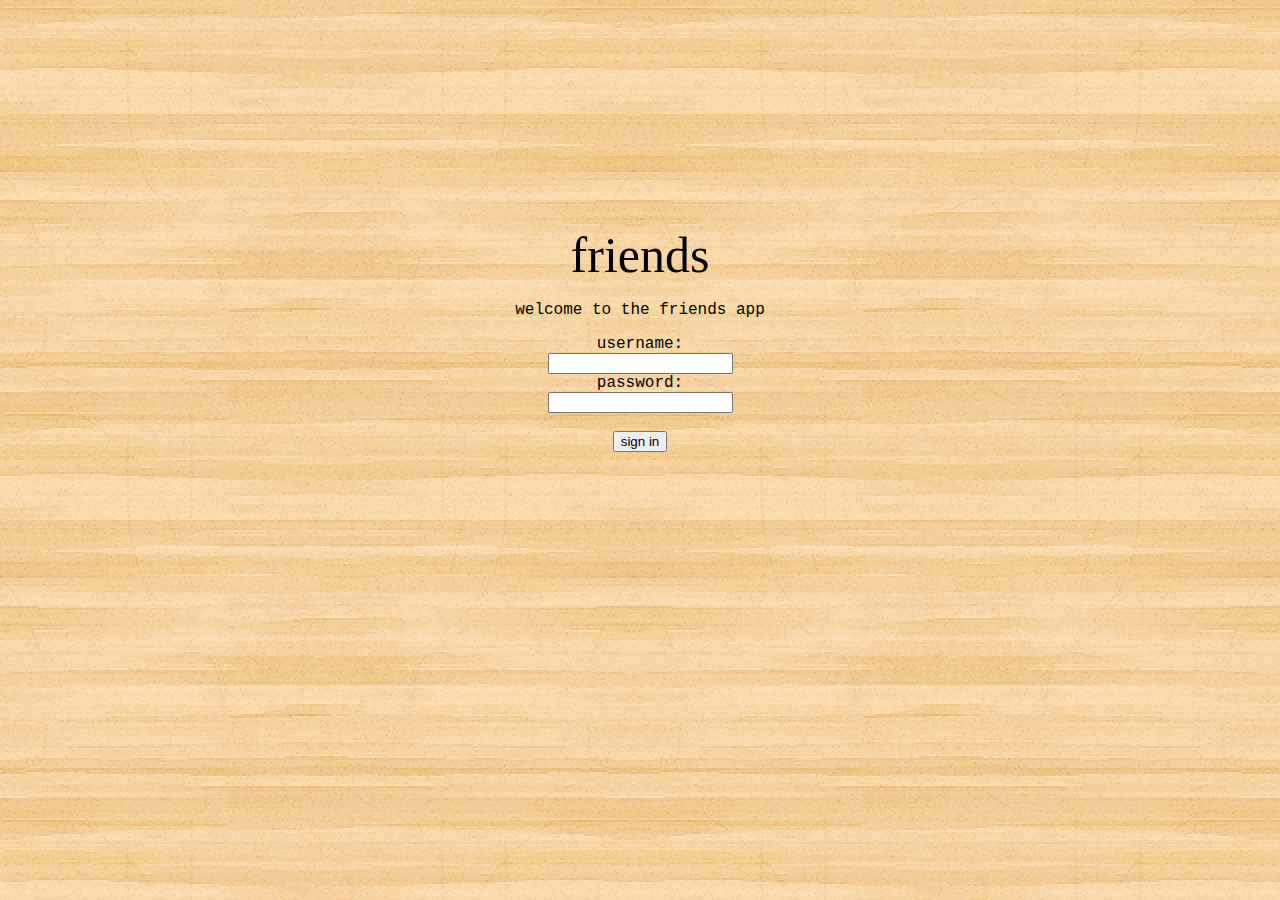
<file: index.html>
<!DOCTYPE html>
<html lang="en">
<head>
<div class="wrapper">	
<title>Friends</title>
<link rel="stylesheet" href="custom.css">

<div class="jumbotron text-center">
  <h1>friends</h1>
  <p>welcome to the friends app</p> 
</div>


    


<div class="form-group">
  <label for="usr">username:</label>
  <input type="text" class="form-control" id="usr">
</div>
<div class="form-group">
  <label for="pwd">password:</label>
  <input type="password" class="form-control" id="pwd">
</div>
<br>
<div class = "container text-center">
<input type="button" class="btn btn-info" value="sign in" onclick=" relocate_home()">

<script>
function relocate_home()
{
     location.href = "file:///home/ailyn/Desktop/bootstrap-4.0.0-alpha.6-dist/profile.html";
} 
</script>
</div>
</head>


</html>
</file>
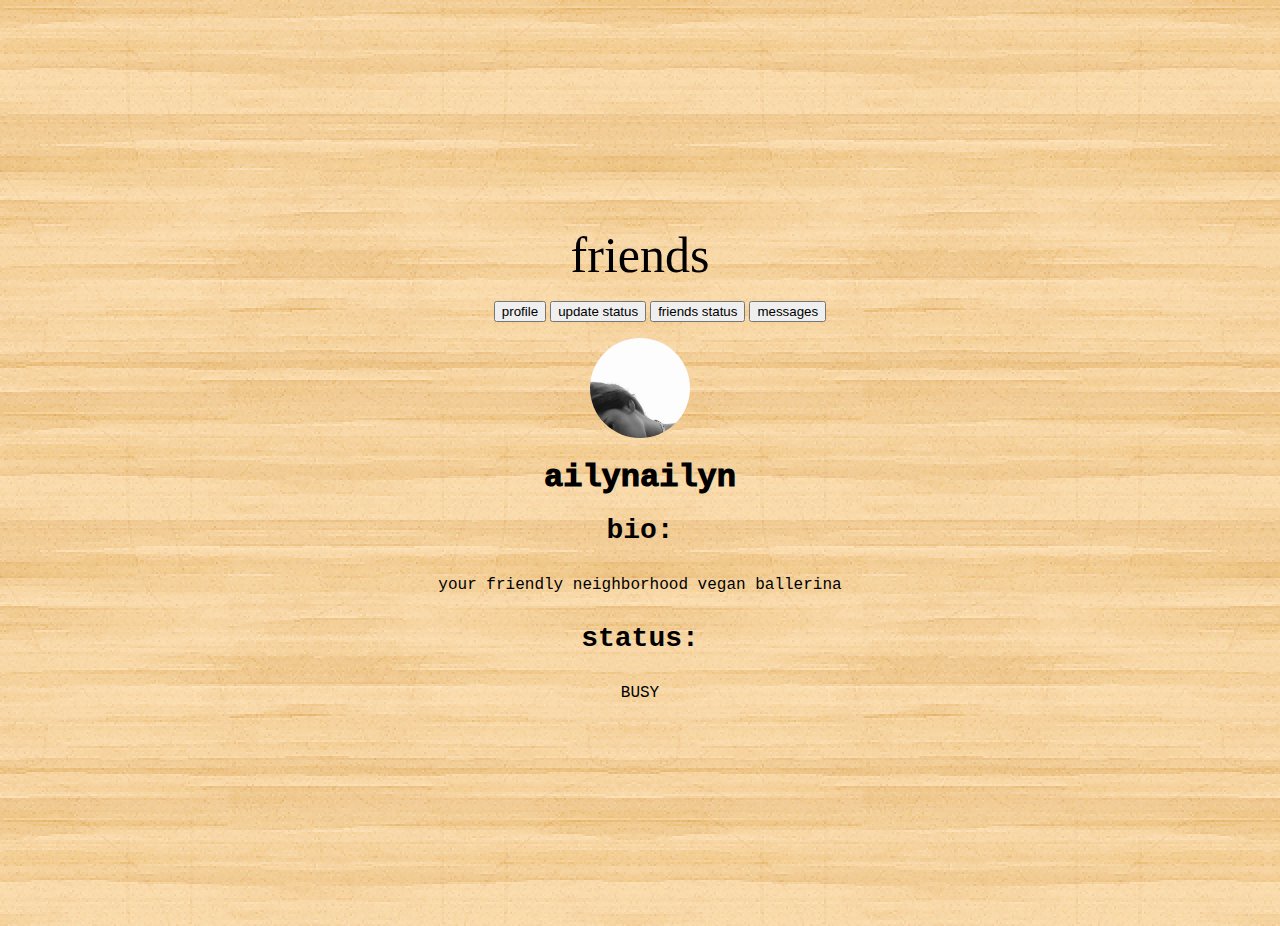
<file: busy.html>
<!DOCTYPE html>
<html lang="en">
<head>
<div class="wrapper">	
<title>Friends</title>
<link rel="stylesheet" href="custom.css">

<nav class="navbar navbar-inverse">
  <div class="container-fluid">
    <div class="navbar-header">
            <div class="jumbotron text-center">
  <h1>friends</h1>
</div>
    </div>
    <ul class="nav navbar-nav">
      <input type="button" class="btn btn-info" value="profile" onclick=" relocate_home()">
			<script>
			function relocate_home()
			{
				 location.href = "file:///home/ailyn/Desktop/bootstrap-4.0.0-alpha.6-dist/profile.html";
			}
			</script>
      <input type="button" class="btn btn-info" value="update status" onclick=" relocate_home2()">
			<script>
			function relocate_home2()
			{
				 location.href = "file:///home/ailyn/Desktop/bootstrap-4.0.0-alpha.6-dist/status_update.html";
			}
			</script>
      <input type="button" class="btn btn-info" value="friends status" onclick=" relocate_home3()">
			<script>
			function relocate_home3()
			{
				 location.href = "file:///home/ailyn/Desktop/bootstrap-4.0.0-alpha.6-dist/friends_status.html";
			}
			</script>
      <input type="button" class="btn btn-info" value="messages" onclick=" relocate_home4()">
			<script>
			function relocate_home4()
			{
				 location.href = "file:///home/ailyn/Desktop/bootstrap-4.0.0-alpha.6-dist/conversations.html";
			}
			</script>
    </ul>
    <img class="resize" src="ailyn_profile_pic.jpg"/>
    <h3>ailynailyn</h3>
    <h4>bio: </h4>
    <p>your friendly neighborhood vegan ballerina </p>
    <h4>status:</h4>
    <p>BUSY</p>
  </div>
  </div>
</nav>
</file>
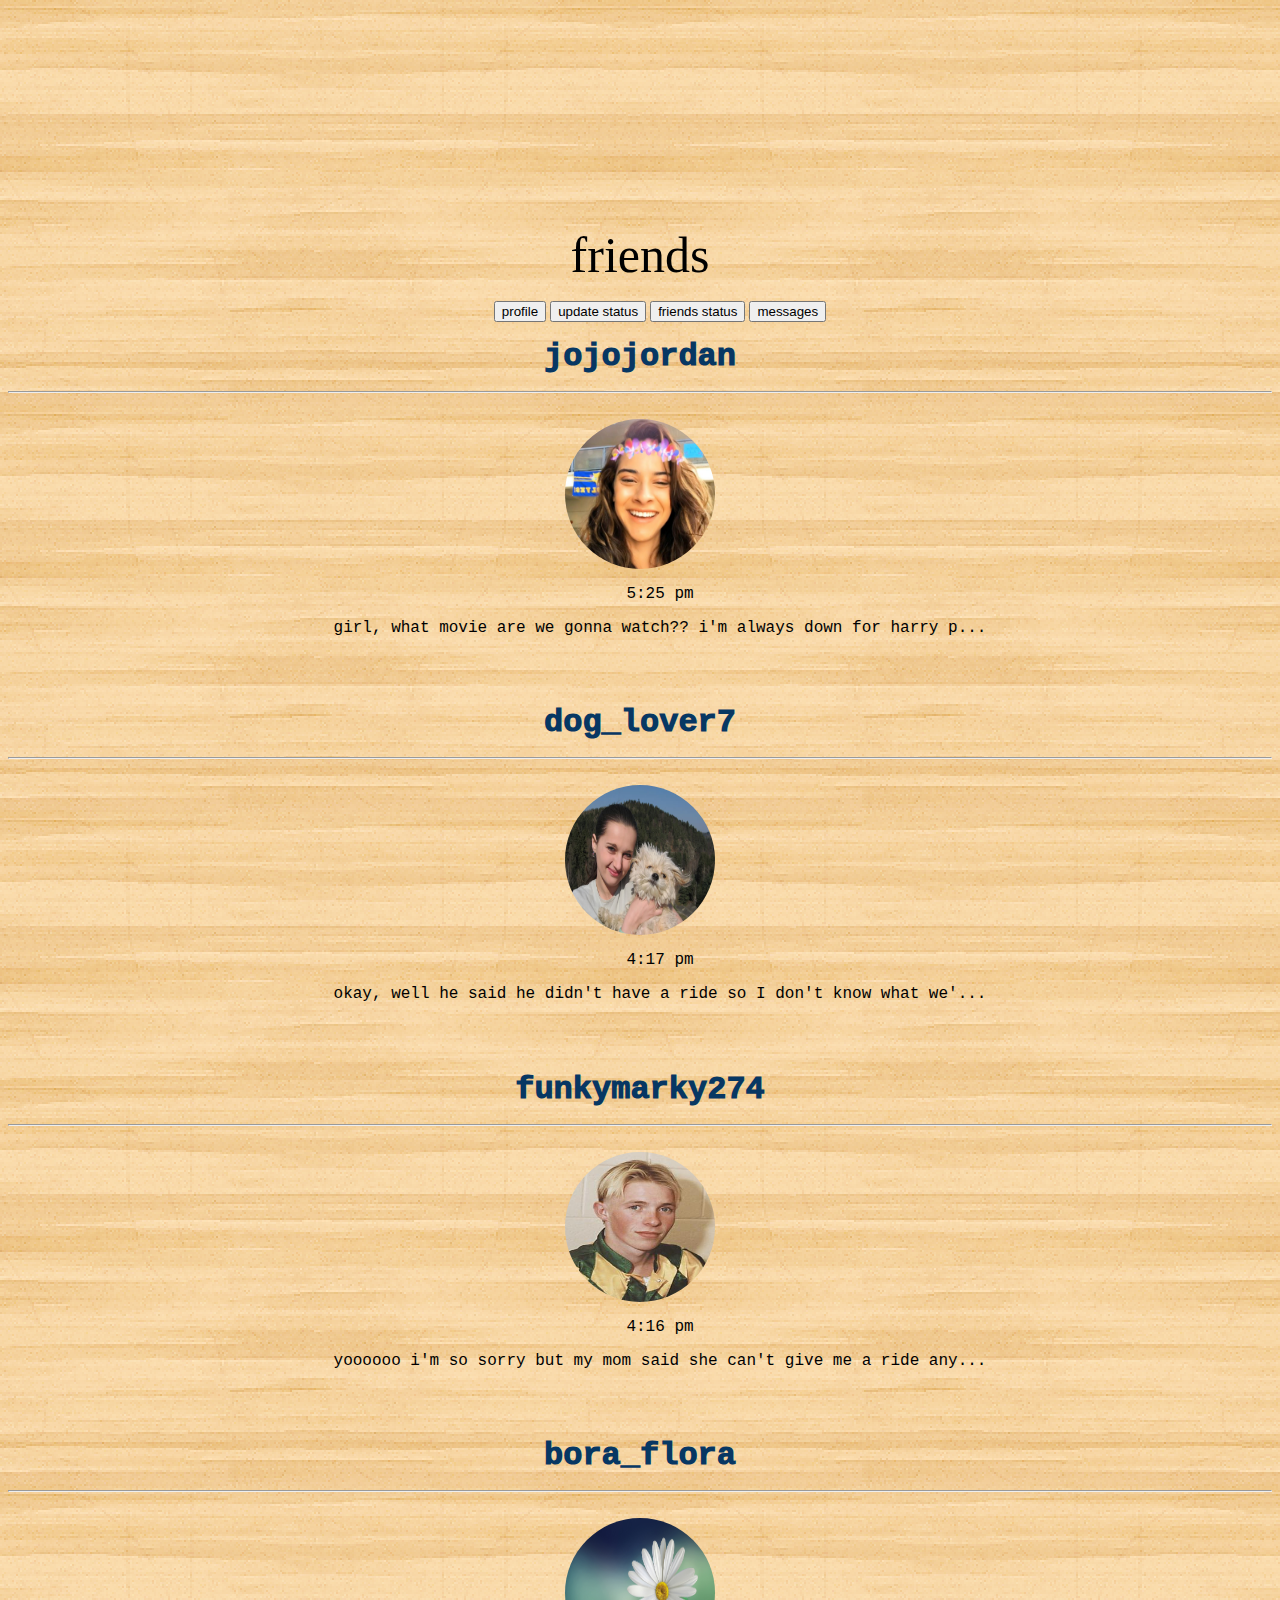
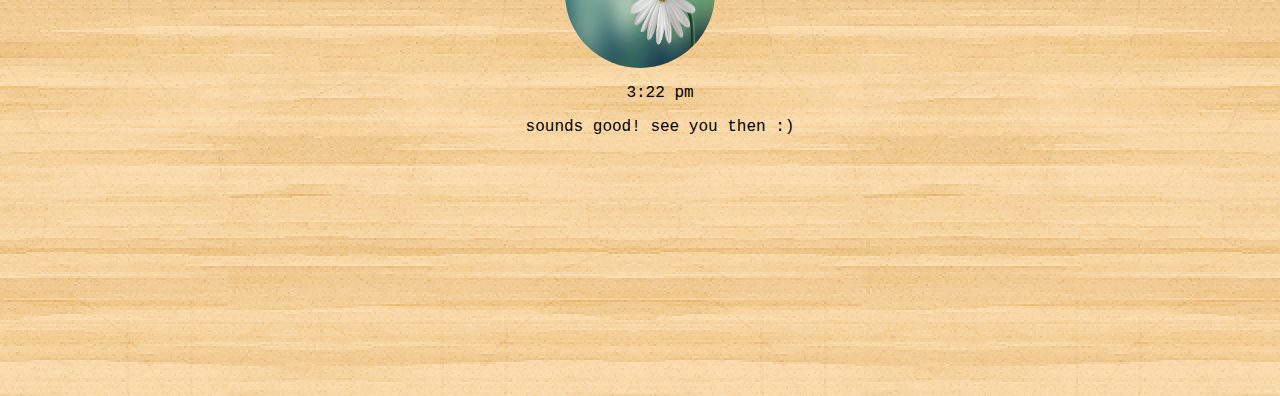
<file: conversations.html>
<!DOCTYPE html>
<html lang="en">
<head>
<div class="wrapper">	
<title>Friends</title>
<link rel="stylesheet" href="custom.css">

<nav class="navbar navbar-inverse">
  <div class="container-fluid">
    <div class="navbar-header">
            <div class="jumbotron text-center">
  <h1>friends</h1>
</div>

    </div>
    <ul class="nav navbar-nav">
      <input type="button" class="btn btn-info" value="profile" onclick=" relocate_home()">
			<script>
			function relocate_home()
			{
				 location.href = "file:///home/ailyn/Desktop/bootstrap-4.0.0-alpha.6-dist/profile.html";
			}
			</script>
      <input type="button" class="btn btn-info" value="update status" onclick=" relocate_home2()">
			<script>
			function relocate_home2()
			{
				 location.href = "file:///home/ailyn/Desktop/bootstrap-4.0.0-alpha.6-dist/status_update.html";
			}
			</script>
      <input type="button" class="btn btn-info" value="friends status" onclick=" relocate_home3()">
			<script>
			function relocate_home3()
			{
				 location.href = "file:///home/ailyn/Desktop/bootstrap-4.0.0-alpha.6-dist/friends_status.html";
			}
			</script>
      <input type="button" class="btn btn-info" value="messages" onclick=" relocate_home4()">
			<script>
			function relocate_home4()
			{
				 location.href = "file:///home/ailyn/Desktop/bootstrap-4.0.0-alpha.6-dist/conversations.html";
			}
			</script>
    </ul>
    
    <div style="display:inline;text-align:center;"> 
		<h2><span style="color:rgb(7,55,99)">jojojordan</span>
		</h2> 
		<hr> <br> <div style="display:inline;text-align:left; "><a 
		href="file:///home/ailyn/Desktop/bootstrap-4.0.0-alpha.6-dist/jojojordan.html" imageanchor="1">
		<img src="jordan.jpg" width="150" height="150" border="0">
		</a> <div style="float: center">
		<ul>
			<p>5:25 pm</p>
			<p>girl, what movie are we gonna watch?? i'm always down for harry p...</p>
		</div>
		</div>
		<br> <br>
		
	<div style="display:inline;text-align:center;"> 
		<h2><span style="color:rgb(7,55,99)">dog_lover7</span>
		</h2> 
		<hr> <br> <div style="display:inline;text-align:left; "><a 
		href="file:///home/ailyn/Desktop/bootstrap-4.0.0-alpha.6-dist/conversations.html" imageanchor="1">
		<img src="dog_lover.jpg" width="150" height="150" border="0">
		</a> <div style="float: center">
		<ul>
			<p>4:17 pm</p>
			<p>okay, well he said he didn't have a ride so I don't know what we'...</p>
		</div>
		</div>
		<br> <br>
		
	<div style="display:inline;text-align:center;"> 
		<h2><span style="color:rgb(7,55,99)">funkymarky274</span>
		</h2> 
		<hr> <br> <div style="display:inline;text-align:left; "><a 
		href="file:///home/ailyn/Desktop/bootstrap-4.0.0-alpha.6-dist/conversations.html" imageanchor="1">
		<img src="mark_goring.jpg" width="150" height="150" border="0">
		</a> <div style="float: center">
		<ul>
			<p>4:16 pm</p>
			<p>yoooooo i'm so sorry but my mom said she can't give me a ride any...</p>
		</div>
		<br> <br>
    
    	<div style="display:inline;text-align:center;"> 
		<h2><span style="color:rgb(7,55,99)">bora_flora</span>
		</h2> 
		<hr> <br> <div style="display:inline;text-align:left; "><a 
		href="file:///home/ailyn/Desktop/bootstrap-4.0.0-alpha.6-dist/status_update.html" imageanchor="1">
		<img src="flower.jpg" width="150" height="150" border="0">
		</a> <div style="float: center">
		<ul>
			<p>3:22 pm</p>
			<p>sounds good! see you then :)</p>
		</div>
		<br> <br>
  </div>
</nav>
</file>
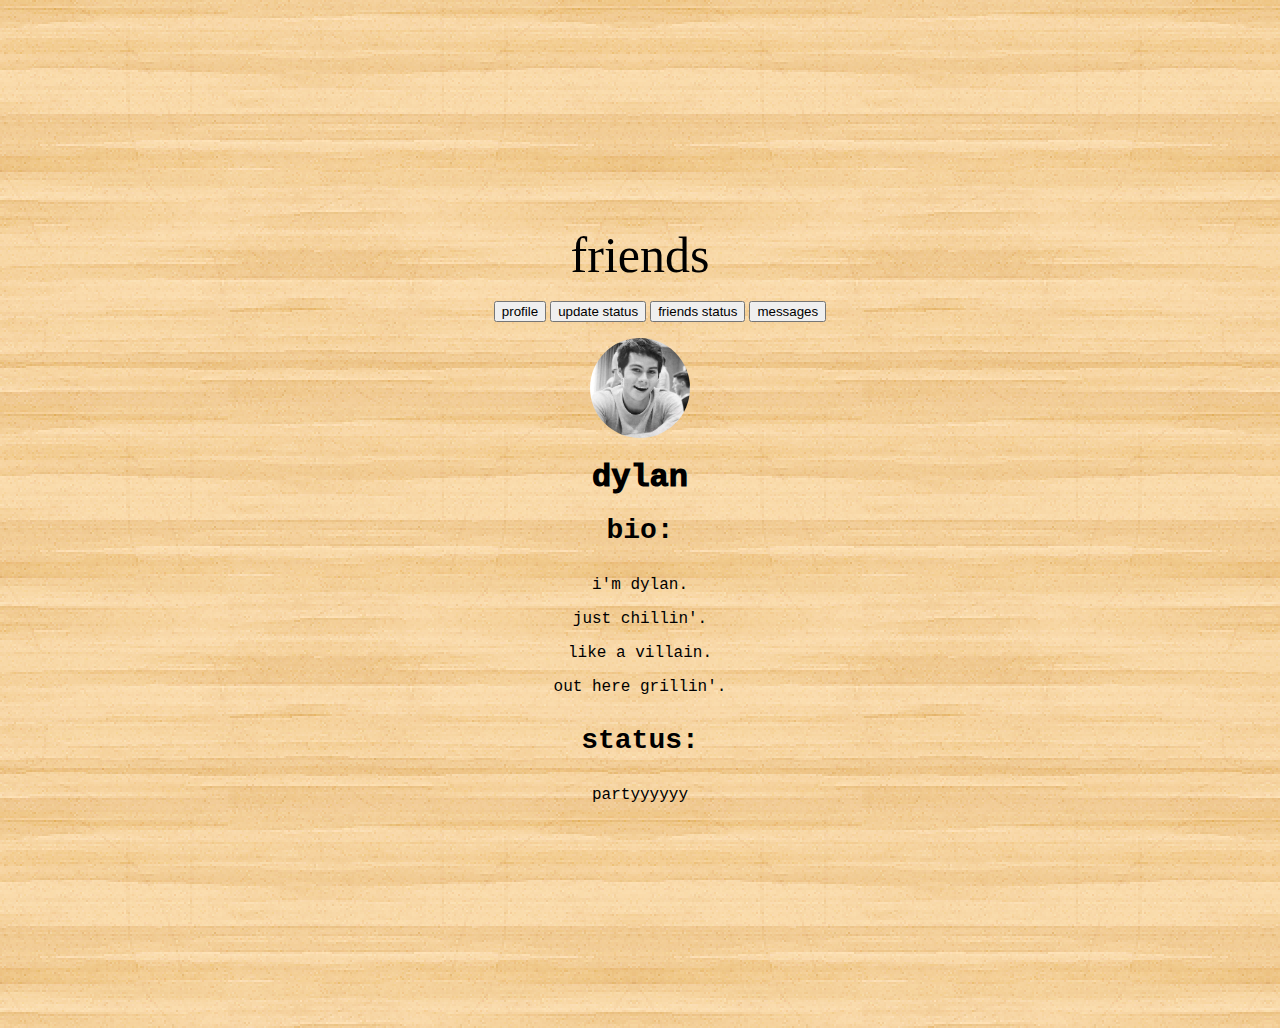
<file: dylan_profile.html>
<!DOCTYPE html>
<html lang="en">
<head>
<div class="wrapper">	
<title>Friends</title>
<link rel="stylesheet" href="custom.css">

<nav class="navbar navbar-inverse">
  <div class="container-fluid">
    <div class="navbar-header">
            <div class="jumbotron text-center">
  <h1>friends</h1>
</div>
    </div>
    <ul class="nav navbar-nav">
      <input type="button" class="btn btn-info" value="profile" onclick=" relocate_home()">
			<script>
			function relocate_home()
			{
				 location.href = "file:///home/ailyn/Desktop/bootstrap-4.0.0-alpha.6-dist/profile.html";
			}
			</script>
      <input type="button" class="btn btn-info" value="update status" onclick=" relocate_home2()">
			<script>
			function relocate_home2()
			{
				 location.href = "file:///home/ailyn/Desktop/bootstrap-4.0.0-alpha.6-dist/status_update.html";
			}
			</script>
      <input type="button" class="btn btn-info" value="friends status" onclick=" relocate_home3()">
			<script>
			function relocate_home3()
			{
				 location.href = "file:///home/ailyn/Desktop/bootstrap-4.0.0-alpha.6-dist/friends_status.html";
			}
			</script>
      <input type="button" class="btn btn-info" value="messages" onclick=" relocate_home4()">
			<script>
			function relocate_home4()
			{
				 location.href = "file:///home/ailyn/Desktop/bootstrap-4.0.0-alpha.6-dist/conversations.html";
			}
			</script>
    </ul>
    
    <img class="resize" src="dylan.jpeg"/>
    <h3>dylan</h3>
    <h4>bio: </h4>
    <p>i'm dylan.</p>
    <p>just chillin'.</p>
    <p>like a villain.</p>
    <p>out here grillin'.</p>
    <h4>status:</h4>
    <p>partyyyyyy</p>
  </div>
  </div>
</nav>
</file>
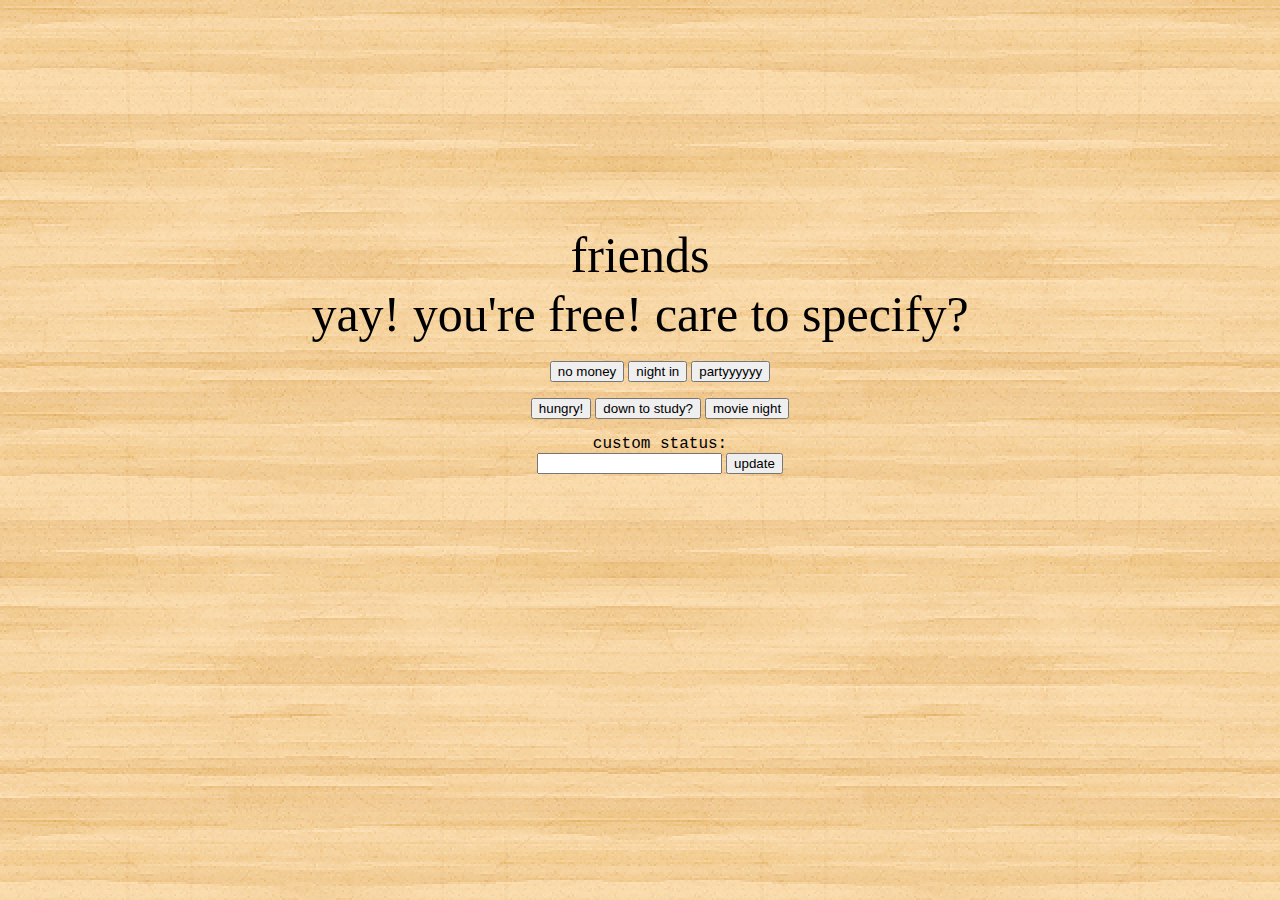
<file: free.html>
<!DOCTYPE html>
<html lang="en">
<head>
<div class="wrapper">	
<title>Friends</title>
<link rel="stylesheet" href="custom.css">

<nav class="navbar navbar-inverse">
  <div class="container-fluid">
    <div class="navbar-header">
            <div class="jumbotron text-center">
  <h1>friends</h1>
</div>
    </div>
   <h1> yay! you're free! care to specify?</h1>
    <ul class="nav navbar-nav">
      <input type="button" class="btn btn-info" value="no money" onclick=" relocate_home15()">
			<script>
			function relocate_home15()
			{
				 localStorage.setItem("status-ailynailyn", "no money");
				 location.href = "file:///home/ailyn/Desktop/bootstrap-4.0.0-alpha.6-dist/profile.html";
			}
			</script>
      <input type="button" class="btn btn-info" value="night in" onclick=" relocate_home16()">
      <script>
			function relocate_home16()
			{
				localStorage.setItem("status-ailynailyn", "night in");
				 location.href = "file:///home/ailyn/Desktop/bootstrap-4.0.0-alpha.6-dist/profile.html";
			}
			</script>
      <input type="button" class="btn btn-info" value="partyyyyyy" onclick=" relocate_home17()">
      <script>
			function relocate_home17()
			{
				localStorage.setItem("status-ailynailyn", "partyyyyyy");
				 location.href = "file:///home/ailyn/Desktop/bootstrap-4.0.0-alpha.6-dist/profile.html";
			}
			</script>
    </ul>
    <ul class="nav navbar-nav">
      <input type="button" class="btn btn-info" value="hungry!" onclick=" relocate_home18()">
      <script>
			function relocate_home18()
			{
				localStorage.setItem("status-ailynailyn", "hungry!");
				 location.href = "file:///home/ailyn/Desktop/bootstrap-4.0.0-alpha.6-dist/profile.html";
			}
			</script>
      <input type="button" class="btn btn-info" value="down to study?" onclick=" relocate_home19()">
      <script>
			function relocate_home19()
			{
				localStorage.setItem("status-ailynailyn", "down to study?");
				 location.href = "file:///home/ailyn/Desktop/bootstrap-4.0.0-alpha.6-dist/profile.html";
			}
			</script>
      <input type="button" class="btn btn-info" value="movie night" onclick=" relocate_home20()">
      <script>
			function relocate_home20()
			{
				localStorage.setItem("status-ailynailyn", "movie night");
				 location.href = "file:///home/ailyn/Desktop/bootstrap-4.0.0-alpha.6-dist/profile.html";
			}
			</script>
    </ul>
	<ul class="nav navbar-nav">
		<div class="form-group">
			<label for="usr">custom status:</label>
			<input type="text" class="form-control" id="usr">
			<input type="button" class="btn btn-info" value="update" onclick=" relocate_home21()">
			      <script>
			function relocate_home21()
			{
			
				localStorage.setItem("status-ailynailyn", document.getElementById("usr").value);
				 location.href = "file:///home/ailyn/Desktop/bootstrap-4.0.0-alpha.6-dist/profile.html";
			}
			</script>
		</div>
	</ul>
  </div>
  </div>
</nav>
</file>
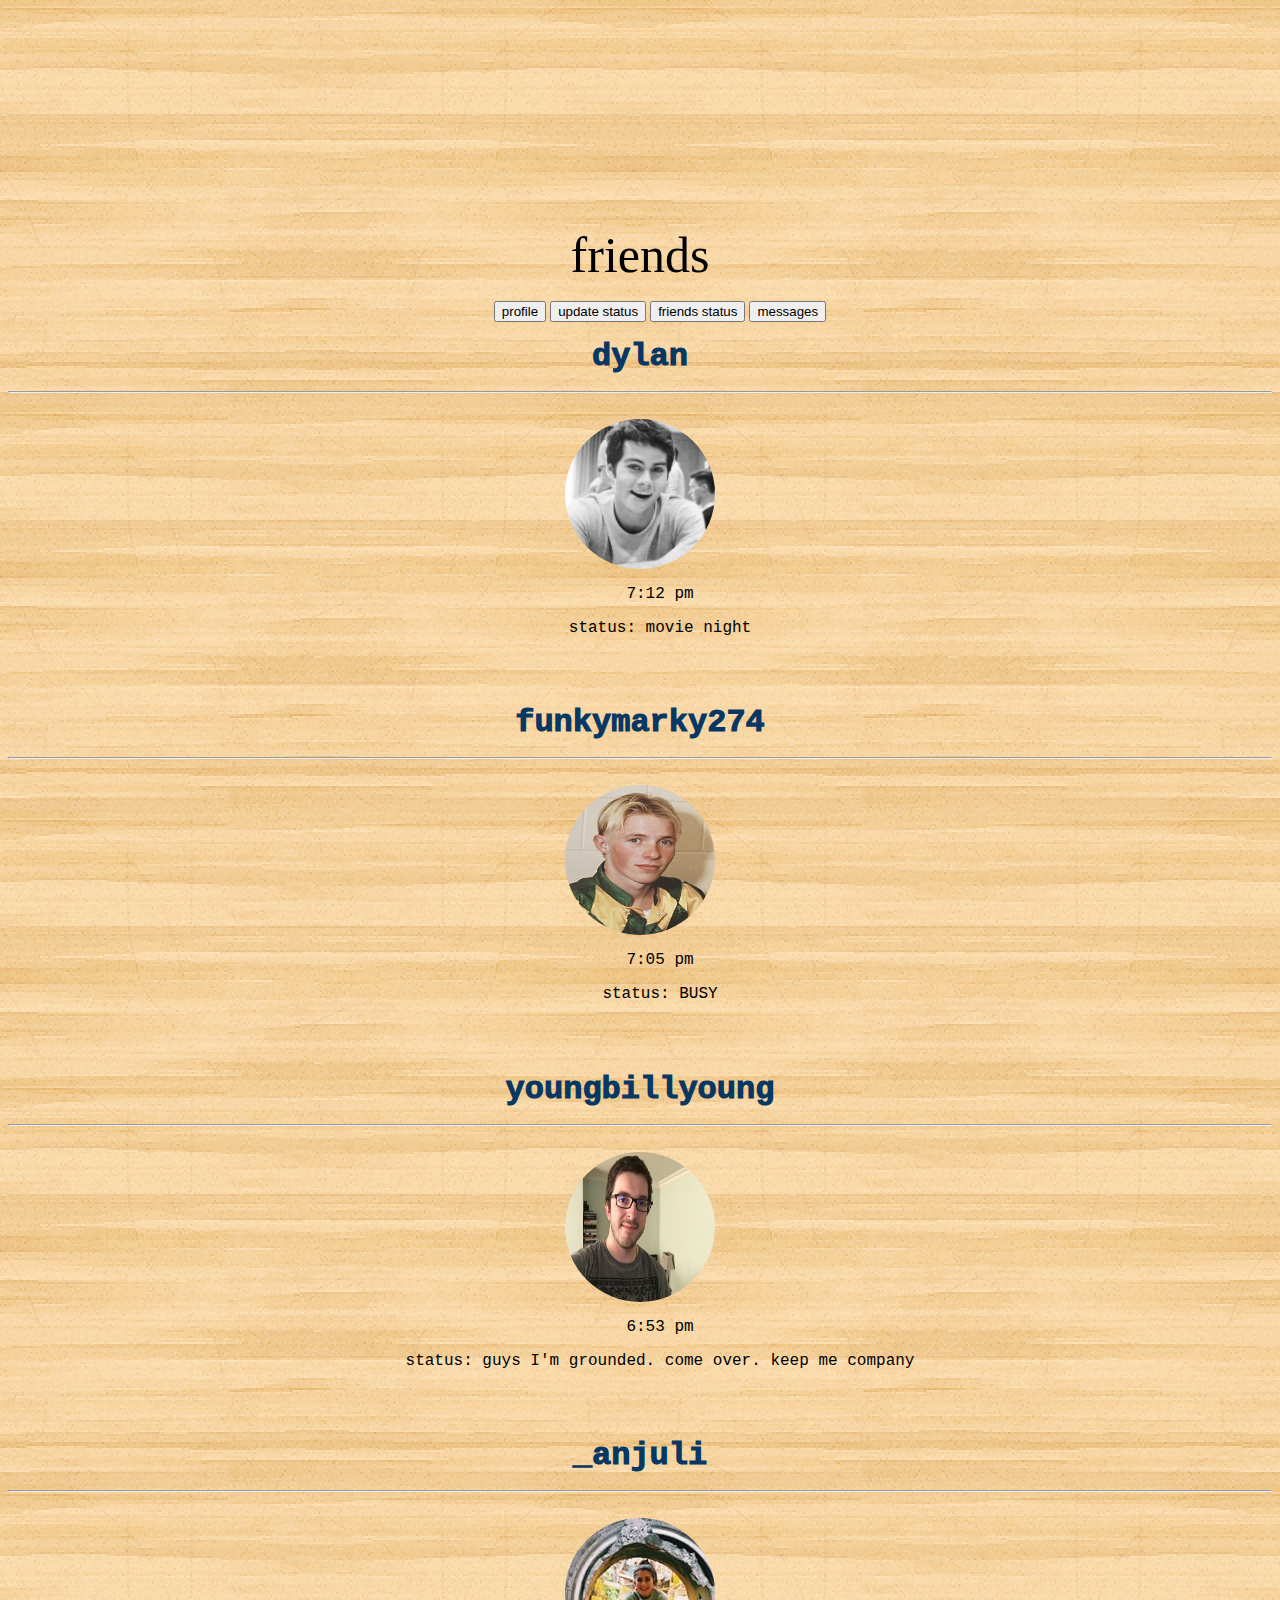
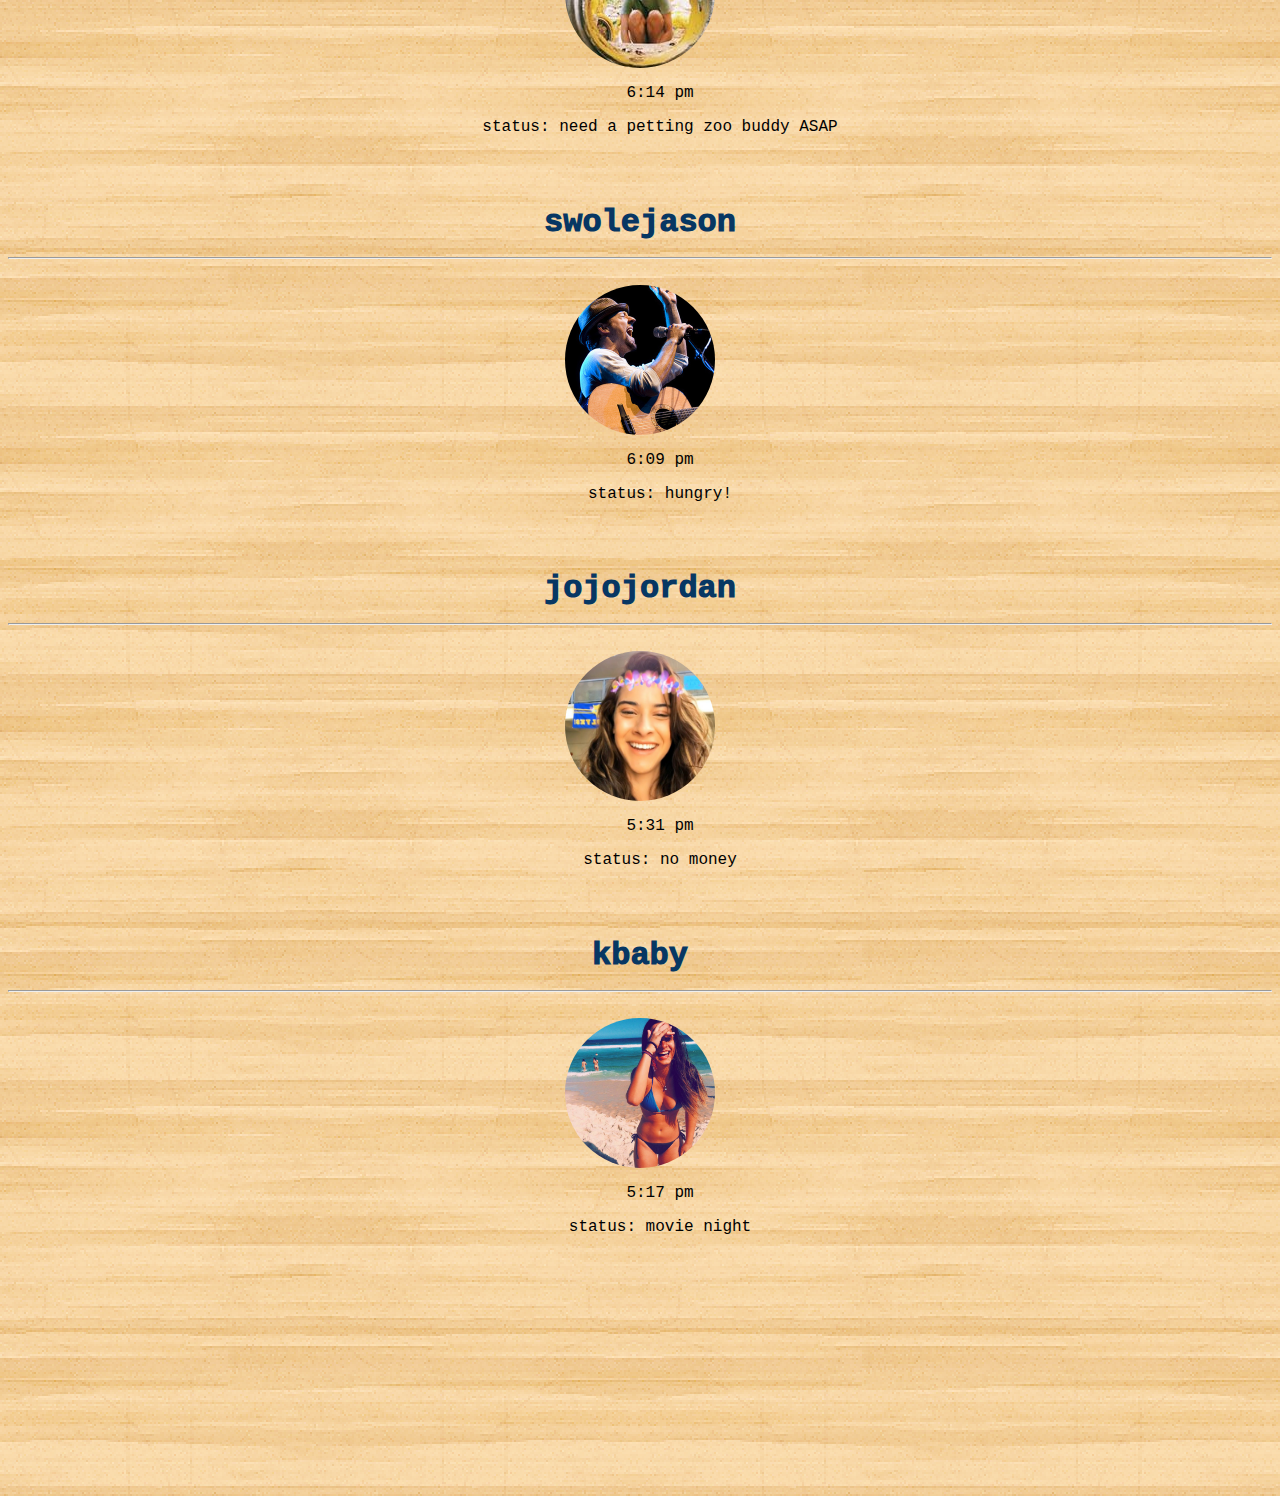
<file: friends_status.html>
<!DOCTYPE html>
<html lang="en">
<head>
<div class="wrapper">	
<title>Friends</title>
<link rel="stylesheet" href="custom.css">

<nav class="navbar navbar-inverse">
  <div class="container-fluid">
    <div class="navbar-header">
            <div class="jumbotron text-center">
  <h1>friends</h1>
</div>
    </div>
    <ul class="nav navbar-nav">
      <input type="button" class="btn btn-info" value="profile" onclick=" relocate_home()">
			<script>
			function relocate_home()
			{
				 location.href = "file:///home/ailyn/Desktop/bootstrap-4.0.0-alpha.6-dist/profile.html";
			}
			</script>
      <input type="button" class="btn btn-info" value="update status" onclick=" relocate_home2()">
			<script>
			function relocate_home2()
			{
				 location.href = "file:///home/ailyn/Desktop/bootstrap-4.0.0-alpha.6-dist/status_update.html";
			}
			</script>
      <input type="button" class="btn btn-info" value="friends status" onclick=" relocate_home3()">
			<script>
			function relocate_home3()
			{
				 location.href = "file:///home/ailyn/Desktop/bootstrap-4.0.0-alpha.6-dist/friends_status.html";
			}
			</script>
      <input type="button" class="btn btn-info" value="messages" onclick=" relocate_home4()">
			<script>
			function relocate_home4()
			{
				 location.href = "file:///home/ailyn/Desktop/bootstrap-4.0.0-alpha.6-dist/conversations.html";
			}
			</script>
    </ul>
    
    <div style="display:inline;text-align:center;"> 
		<h2><span style="color:rgb(7,55,99)">dylan</span>
		</h2> 
		<hr> <br> <div style="display:inline;text-align:center; "><a 
		href="file:///home/ailyn/Desktop/bootstrap-4.0.0-alpha.6-dist/dylan_profile.html" imageanchor="1">
		<img src="dylan.jpeg" width="150" height="150" border="0">
		</a> <div style="float: center">
		<ul>
			<p>7:12 pm</p>
			<p> status: movie night</p>
		</div>
		</div>
		<br> <br>
		
	<div style="display:inline;text-align:center;"> 
		<h2><span style="color:rgb(7,55,99)">funkymarky274</span>
		</h2> 
		<hr> <br> <div style="display:inline;text-align:center; "><a 
		href="file:///home/ailyn/Desktop/bootstrap-4.0.0-alpha.6-dist/status_update.html" imageanchor="1">
		<img src="mark_goring.jpg" width="150" height="150" border="0">
		</a> <div style="float: center">
		<ul style="list-style-type:square">
			<p>7:05 pm</p>
			<p> status: BUSY</p>
		</div>
		</div>
		<br> <br>
	
	<div style="display:inline;text-align:center;"> 
		<h2><span style="color:rgb(7,55,99)">youngbillyoung</span>
		</h2> 
		<hr> <br> <div style="display:inline;text-align:center; "><a 
		href="file:///home/ailyn/Desktop/bootstrap-4.0.0-alpha.6-dist/status_update.html" imageanchor="1">
		<img src="bill.jpg" width="150" height="150" border="0">
		</a> <div style="float: center">
		<ul style="list-style-type:square">
			<p>6:53 pm</p>
			<p> status: guys I'm grounded. come over. keep me company</p>
		</div>
		</div>
		<br> <br>
		
	<div style="display:inline;text-align:center;"> 
		<h2><span style="color:rgb(7,55,99)">_anjuli</span>
		</h2> 
		<hr> <br> <div style="display:inline;text-align:center; "><a 
		href="file:///home/ailyn/Desktop/bootstrap-4.0.0-alpha.6-dist/status_update.html" imageanchor="1">
		<img src="anjuli.jpg" width="150" height="150" border="0">
		</a> <div style="float: center">
		<ul style="list-style-type:square">
			<p>6:14 pm</p>
			<p> status: need a petting zoo buddy ASAP</p>
		</div>
		</div>
		<br> <br>
		
		<div style="display:inline;text-align:center;"> 
		<h2><span style="color:rgb(7,55,99)">swolejason</span>
		</h2> 
		<hr> <br> <div style="display:inline;text-align:center; "><a 
		href="file:///home/ailyn/Desktop/bootstrap-4.0.0-alpha.6-dist/status_update.html" imageanchor="1">
		<img src="jason.jpeg" width="150" height="150" border="0">
		</a> <div style="float: center">
		<ul style="list-style-type:square">
			<p>6:09 pm</p>
			<p> status: hungry!</p>
		</div>
		</div>
		<br> <br>
	
	<div style="display:inline;text-align:center;"> 
		<h2><span style="color:rgb(7,55,99)">jojojordan</span>
		</h2> 
		<hr> <br> <div style="display:inline;text-align:center; "><a 
		href="file:///home/ailyn/Desktop/bootstrap-4.0.0-alpha.6-dist/status_update.html" imageanchor="1">
		<img src="jordan.jpg" width="150" height="150" border="0">
		</a> <div style="float: center">
		<ul style="list-style-type:square">
			<p>5:31 pm</p>
			<p> status: no money</p>
		</div>
		</div>
		<br> <br>
		
	<div style="display:inline;text-align:center;"> 
		<h2><span style="color:rgb(7,55,99)">kbaby</span>
		</h2> 
		<hr> <br> <div style="display:inline;text-align:center; "><a 
		href="file:///home/ailyn/Desktop/bootstrap-4.0.0-alpha.6-dist/status_update.html" imageanchor="1">
		<img src="kendra.jpg" width="150" height="150" border="0">
		</a> <div style="float: center">
		<ul style="list-style-type:square">
			<p>5:17 pm</p>
			<p> status: movie night</p>
		</div>
		</div>
		<br> <br>
    </div>
  </div>
</nav>
</file>
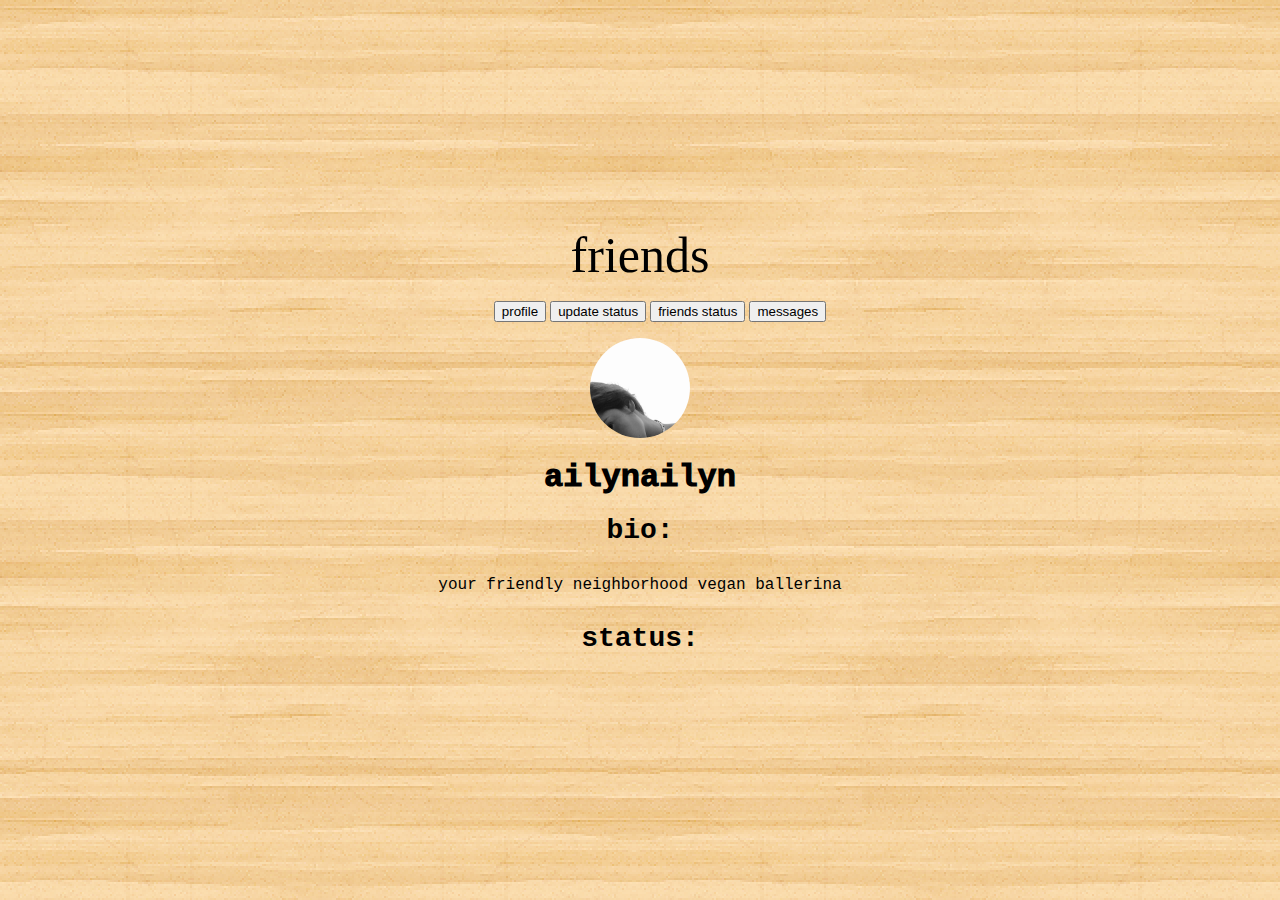
<file: profile.html>
<!DOCTYPE html>
<html lang="en">
<head>
<div class="wrapper">	
<title>Friends</title>
<link rel="stylesheet" href="custom.css">

<nav class="navbar navbar-inverse">
  <div class="container-fluid">
    <div class="navbar-header">
            <div class="jumbotron text-center">
  <h1>friends</h1>
</div>
    </div>
    <ul class="nav navbar-nav">
      <input type="button" class="btn btn-info" value="profile" onclick=" relocate_home()">
			<script>
			function relocate_home()
			{
				 location.href = "file:///home/ailyn/Desktop/bootstrap-4.0.0-alpha.6-dist/profile.html";
			}
			</script>
      <input type="button" class="btn btn-info" value="update status" onclick=" relocate_home2()">
			<script>
			function relocate_home2()
			{
				 location.href = "file:///home/ailyn/Desktop/bootstrap-4.0.0-alpha.6-dist/status_update.html";
			}
			</script>
      <input type="button" class="btn btn-info" value="friends status" onclick=" relocate_home3()">
			<script>
			function relocate_home3()
			{
				 location.href = "file:///home/ailyn/Desktop/bootstrap-4.0.0-alpha.6-dist/friends_status.html";
			}
			</script>
      <input type="button" class="btn btn-info" value="messages" onclick=" relocate_home4()">
			<script>
			function relocate_home4()
			{
				 location.href = "file:///home/ailyn/Desktop/bootstrap-4.0.0-alpha.6-dist/conversations.html";
			}
			</script>
    </ul>
    <img class="resize" src="ailyn_profile_pic.jpg"/>
    <h3>ailynailyn</h3>
    <h4>bio: </h4>
    <p>your friendly neighborhood vegan ballerina </p>
    <h4>status:</h4>
    <span id="status" >partyyyyyy</span>
    
    <script>document.getElementById("status").innerHTML = localStorage.getItem("status-ailynailyn");</script>
  </div>
  </div>
</nav>
</file>
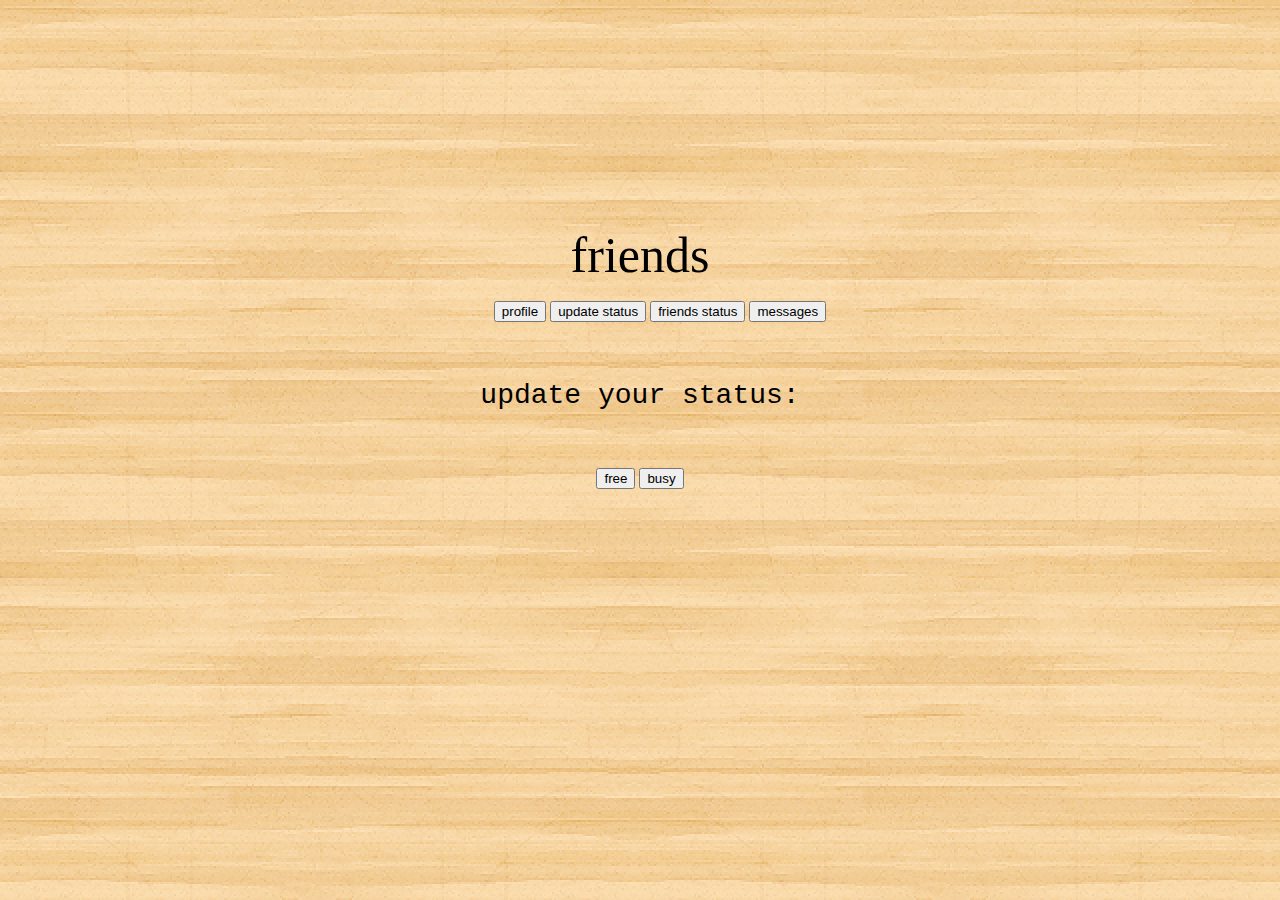
<file: status_update.html>
<!DOCTYPE html>
<html lang="en">
<head>
<div class="wrapper">	
<title>Friends</title>
<link rel="stylesheet" href="custom.css">

<nav class="navbar navbar-inverse">
  <div class="container-fluid">
    <div class="navbar-header">
            <div class="jumbotron text-center">
  <h1>friends</h1>
</div>
    </div>
    <ul class="nav navbar-nav">
      <input type="button" class="btn btn-info" value="profile" onclick=" relocate_home()">
			<script>
			function relocate_home()
			{
				 location.href = "file:///home/ailyn/Desktop/bootstrap-4.0.0-alpha.6-dist/profile.html";
			}
			</script>
      <input type="button" class="btn btn-info" value="update status" onclick=" relocate_home2()">
			<script>
			function relocate_home2()
			{
				 location.href = "file:///home/ailyn/Desktop/bootstrap-4.0.0-alpha.6-dist/status_update.html";
			}
			</script>
      <input type="button" class="btn btn-info" value="friends status" onclick=" relocate_home3()">
			<script>
			function relocate_home3()
			{
				 location.href = "file:///home/ailyn/Desktop/bootstrap-4.0.0-alpha.6-dist/friends_status.html";
			}
			</script>
      <input type="button" class="btn btn-info" value="messages" onclick=" relocate_home4()">
			<script>
			function relocate_home4()
			{
				 location.href = "file:///home/ailyn/Desktop/bootstrap-4.0.0-alpha.6-dist/conversations.html";
			}
			</script>
    </ul>
    
    <h6>update your status:</h6>
    <input type="button" class="btn btn-info" value="free" onclick=" relocate_home5()">
			<script>
			function relocate_home5()
			{
				
				 location.href = "file:///home/ailyn/Desktop/bootstrap-4.0.0-alpha.6-dist/free.html";
			}
			</script>
	<input type="button" class="btn btn-info" value="busy" onclick=" relocate_home6()">
					<script>
			function relocate_home6()
			{
				localStorage.setItem("status-ailynailyn", "BUSY");
				 location.href = "file:///home/ailyn/Desktop/bootstrap-4.0.0-alpha.6-dist/profile.html";
			}
			</script>
  </div>
  </div>
</nav>
</file>
<file: custom.css>
body {
    background-image: url("wood.png");
}

.resize {
	width: 100px;
	height: auto;
}

.resize2 {
	width: 50px;
	height: auto;
}

label {
	display: block;
	label-align: center;
    font: normal 16px courier new !important;
}

img {
	display: block;
	margin: 0 auto;
}

.center {
	padding: 70px 0;
}

.wrapper {
    text-align: center;
    padding: 200px 0;
}

.button {
    position: absolute;
    top: 50%;
}


p {
    font-family: "Courier New", Courier, monospace;
    text-align: center;
}

h1 {
	font-family: "Bedrock";
	font-size: 50px;
	font-style: normal;
	font-variant: normal;
	font-weight: 500;
	line-height: 26.4px;
}
/*usernames*/
h3 {
	text-align: center;
	font-family: "Courier New";
	font-size: 32px;
	font-style: normal;
	font-variant: normal;
	font-weight: 1000;
	line-height: 15.4px;
}

h6 {
	text-align: center;
	font-family: "Courier New";
	font-size: 28px;
	font-style: normal;
	font-variant: normal;
	font-weight: 500;
	line-height: 15.4px;
}

/*usernames*/
h2 {
	text-align: center;
	font-family: "Courier New";
	font-size: 32px;
	font-style: normal;
	font-variant: normal;
	font-weight: 1000;
	line-height: 15.4px;
}

/*bio and status*/
h4 {
	text-align: center;
	font-family: "Courier New";
	font-size: 28px;
	font-style: normal;
	font-variant: normal;
	font-weight: 750;
	line-height: 15.4px;
}

img {
	border-radius: 50%;
}
</file>
